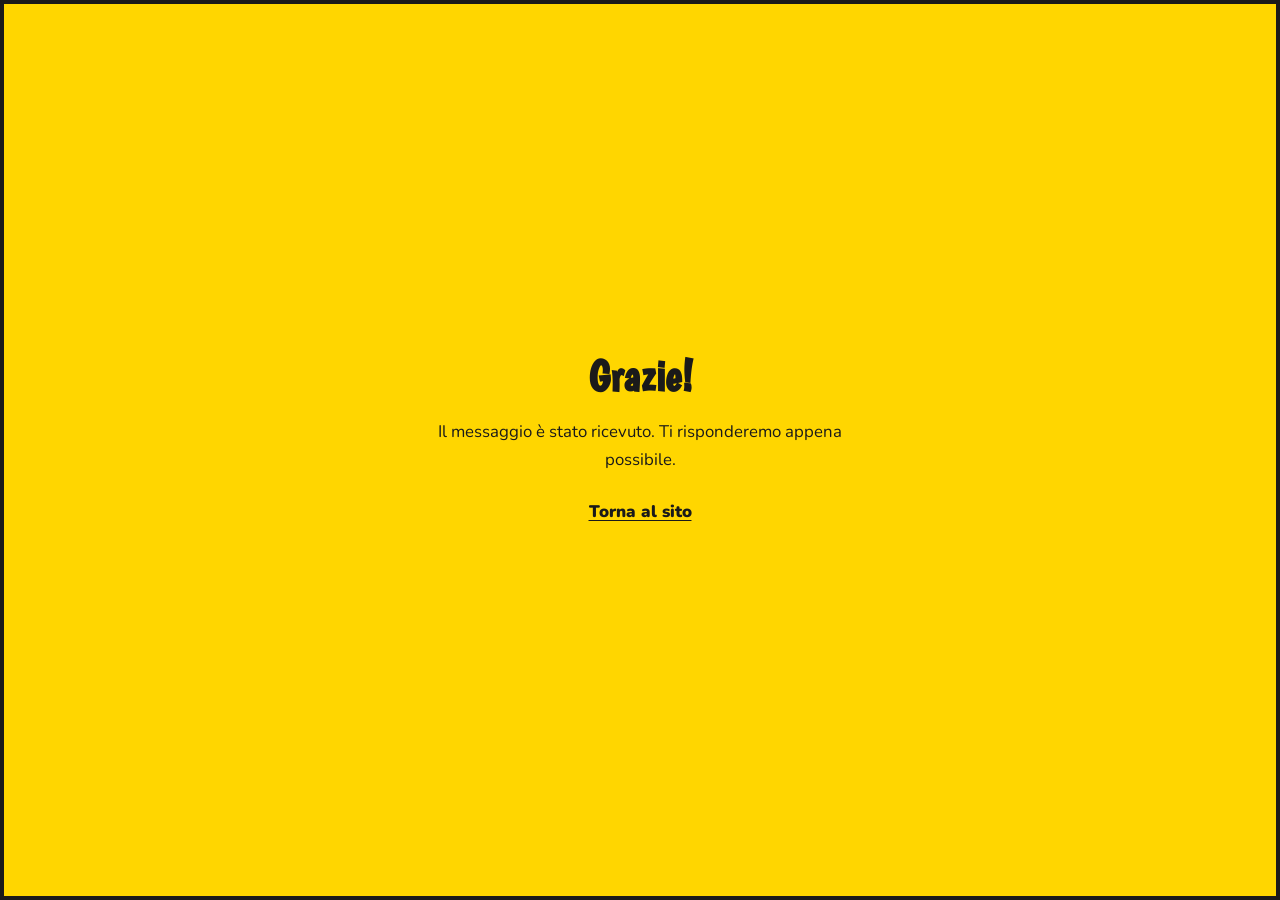
<file: thanks.html>
<!DOCTYPE html>
<html lang="it">
<head>
<meta charset="UTF-8">
<meta name="viewport" content="width=device-width, initial-scale=1.0">
<title>Messaggio inviato — ILO</title>
<link href="https://fonts.googleapis.com/css2?family=Boogaloo&family=Nunito:wght@700;900&display=swap" rel="stylesheet">
<style>
  body { margin:0; font-family:'Nunito',sans-serif; background:#FFD600; color:#1A1A1A; min-height:100vh; display:flex; flex-direction:column; align-items:center; justify-content:center; padding:24px; text-align:center; border:4px solid #1A1A1A; box-sizing:border-box; }
  h1 { font-family:'Boogaloo',cursive; font-size:clamp(2rem,6vw,2.75rem); margin:0 0 1rem; }
  p { max-width:420px; line-height:1.65; margin:0 0 1.5rem; font-size:1.05rem; }
  a { font-weight:900; color:#1A1A1A; text-decoration:underline; text-underline-offset:3px; }
  a:hover { color:#E53935; }
</style>
</head>
<body>
  <h1>Grazie!</h1>
  <p>Il messaggio è stato ricevuto. Ti risponderemo appena possibile.</p>
  <p><a href="/">Torna al sito</a></p>
</body>
</html>
</file>
